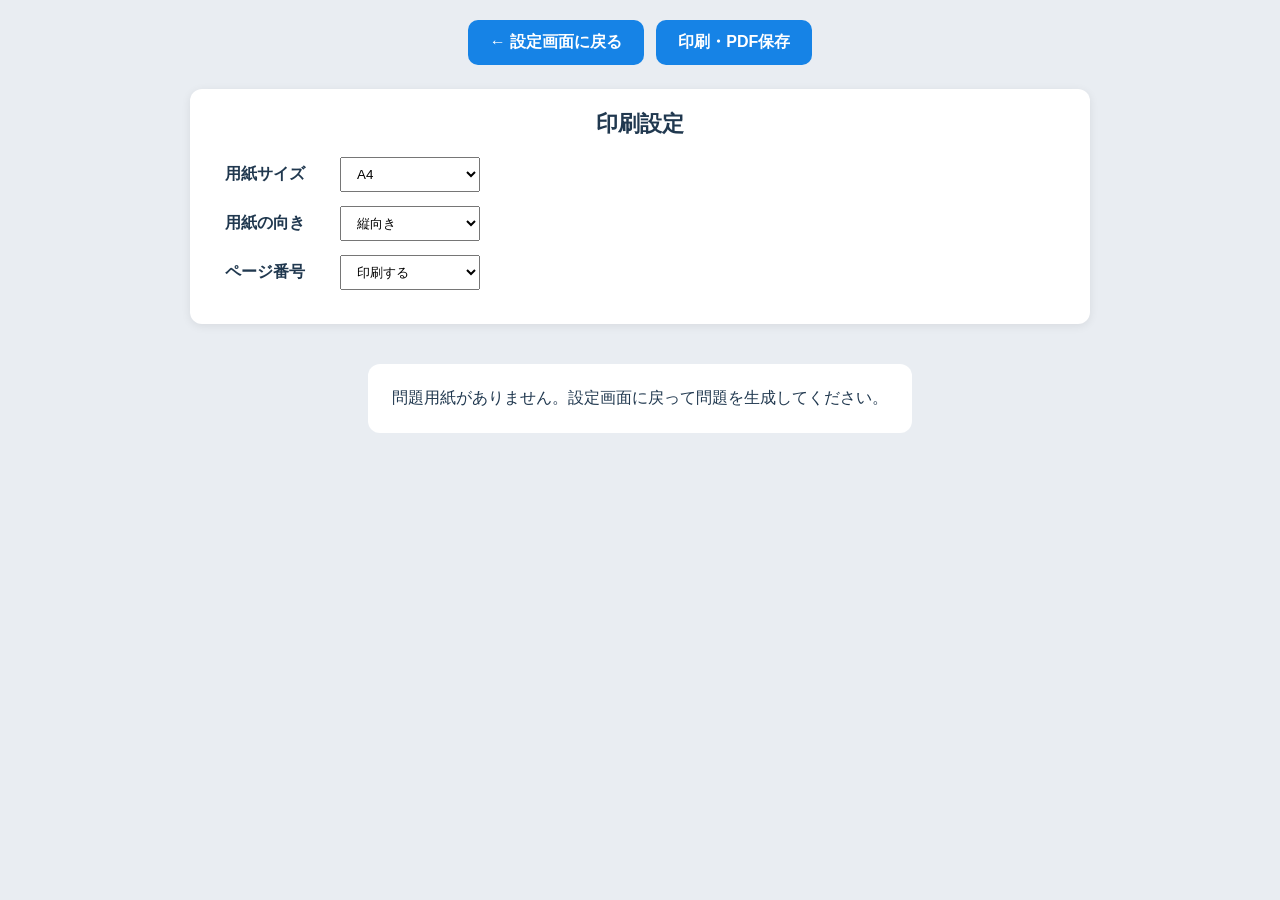
<file: problem-sheet.html>
<!DOCTYPE html>
<html lang="ja">
<head>
  <meta charset="UTF-8">
  <meta name="viewport" content="width=device-width, initial-scale=1.0">

  <title>問題用紙 | そろばんトレーニング</title>

  <link rel="preload"
        href="assets/fonts/Soloburn.woff2"
        as="font"
        type="font/woff2"
        crossorigin>

  <link rel="stylesheet" href="css/common.css">
  <link rel="stylesheet" href="css/problem/problem-create.css">

  <style>
    body {
      margin: 0;
      padding: 20px;
      background: #f3f7fb;
      color: #20384f;
    }

    .problem-sheet-toolbar {
      display: flex;
      justify-content: center;
      flex-wrap: wrap;
      gap: 12px;
      margin: 0 auto 24px;
    }

    .problem-sheet-toolbar button {
      padding: 12px 22px;
      border: 0;
      border-radius: 10px;
      background: #1683e6;
      color: #fff;
      font-size: 16px;
      font-weight: 800;
      cursor: pointer;
    }

    .problem-sheet-toolbar button:hover {
      opacity: 0.85;
    }

    #problemSheetOutput {
      width: 100%;
      max-width: 1180px;
      margin: 0 auto;
    }

    .problem-sheet-message {
      padding: 24px;
      border-radius: 12px;
      background: #fff;
      text-align: center;
    }

    @media print {
      body {
        margin: 0;
        padding: 0;
        background: #fff;
      }

      .problem-sheet-toolbar,
      .problem-sheet-message {
        display: none !important;
      }

      #problemSheetOutput {
        width: 100%;
        max-width: none;
        margin: 0;
      }
    }

    /* 印刷編集パネル */
    #printEditor {
      max-width: 900px;
      margin: 0 auto 24px;
      padding: 20px;
      background: #fff;
      border-radius: 12px;
      box-shadow: 0 2px 10px rgba(0,0,0,0.08);
    }

    #printEditor h2 {
      margin: 0 0 18px;
      font-size: 22px;
    }

    #printEditor h3 {
      margin: 20px 0 12px;
      font-size: 16px;
    }

    .print-setting-row {
      display: flex;
      align-items: center;
      gap: 20px;
      margin-bottom: 14px;
    }

    .print-setting-row label {
      width: 110px;
      font-weight: bold;
    }

    .print-setting-row select {
      padding: 8px 12px;
      min-width: 140px;
    }

    .print-margin-grid {
      display: grid;
      grid-template-columns: repeat(4, 1fr);
      gap: 12px;
    }

    .print-margin-grid label {
      display: flex;
      flex-direction: column;
      gap: 6px;
      font-size: 14px;
    }

    .print-margin-grid input {
      width: 100%;
      box-sizing: border-box;
      padding: 8px;
    }

    @media (max-width: 600px) {
      .print-margin-grid {
        grid-template-columns: repeat(2, 1fr);
      }
    }

    @media print {
      #printEditor {
        display: none !important;
      }
    }

    /* かけ算・わり算の自動配置用 */
    .subject-print-page {
      display: grid;
      grid-template-columns: minmax(0, 1fr);
      gap: 12px;
      align-items: start;
      box-sizing: border-box;
      background: #fff;
    }

    .subject-print-page.is-two-up {
      grid-template-columns: repeat(2, minmax(0, 1fr));
    }

    .subject-print-page > .kake-print-sheet,
    .subject-print-page > .wari-print-sheet {
      width: 100% !important;
      max-width: none !important;
      min-width: 0 !important;
      margin: 0 !important;
      box-sizing: border-box !important;
      page-break-after: auto !important;
      break-after: auto !important;
    }

    @media print {
      .subject-print-page {
        break-after: page;
        page-break-after: always;
      }

      .subject-print-page:last-of-type {
        break-after: auto;
        page-break-after: auto;
      }
    }

  </style>
</head>

<body>

  <div class="problem-sheet-toolbar">

    <button type="button" id="backToSettings">
      ← 設定画面に戻る
    </button>

    <button type="button" id="printProblemSheets">
      印刷・PDF保存
    </button>

  </div>

  <!-- 印刷編集パネル -->
  <section id="printEditor">

    <h2>印刷設定</h2>

    <div class="print-setting-row">
      <label>用紙サイズ</label>
      <select id="paperSize">
        <option value="A4">A4</option>
        <option value="B5">B5</option>
        <option value="A3">A3</option>
      </select>
    </div>

    <div class="print-setting-row">
      <label>用紙の向き</label>
      <select id="paperOrientation">
        <option value="portrait">縦向き</option>
        <option value="landscape">横向き</option>
      </select>
    </div>

    <div class="print-setting-row">
      <label for="pageNumber">ページ番号</label>
      <select id="pageNumber">
        <option value="show" selected>印刷する</option>
        <option value="hide">印刷しない</option>
      </select>
    </div>

  </section>

  <main id="problemSheetOutput"></main>

<script>
(() => {
  const output = document.getElementById("problemSheetOutput");
  const html = sessionStorage.getItem("generatedProblemSheets");

  if (!html) {
    const message = document.createElement("p");
    message.className = "problem-sheet-message";
    message.textContent =
      "問題用紙がありません。設定画面に戻って問題を生成してください。";
    output.appendChild(message);
  } else {
    output.innerHTML = html;
  }

  const printStyle = document.createElement("style");
  printStyle.id = "printEditorDynamicStyles";
  document.head.appendChild(printStyle);

  // 用紙サイズ
  const paperDimensions = {
    A4: [210, 297],
    B5: [182, 257],
    A3: [297, 420]
  };

  // 用紙の幅と高さを取得
  function getPageDimensions() {
    const size = document.getElementById("paperSize").value;
    const orientation =
      document.getElementById("paperOrientation").value;

    const [w, h] = paperDimensions[size] || paperDimensions.A4;

    return orientation === "landscape"
      ? { width: h, height: w }
      : { width: w, height: h };
  }


      // みとり算の元の段組みを復元する
      function preserveMitoriRows() {
        const lists = output.querySelectorAll(
          ".problem-generated-list"
        );

        lists.forEach(list => {
          // すでに段組みを復元している場合は何もしない
          if (list.querySelector(":scope > .mitori-print-row")) {
            return;
          }

          const items = Array.from(list.children).filter(item =>
            item.classList.contains("problem-generated-item")
          );

          if (!items.length) return;

          const rows = [];
          let currentRow = null;

          items.forEach(item => {
            // 元の段の先頭から新しい行を作る
            if (
              !currentRow ||
              item.classList.contains("mitori-row-left")
            ) {
              currentRow = document.createElement("div");
              currentRow.className = "mitori-print-row";
              rows.push(currentRow);
            }

            currentRow.appendChild(item);

            // 元の段の最後で行を閉じる
            if (item.classList.contains("mitori-row-right")) {
              currentRow = null;
            }
          });

          if (rows.length) {
            list.classList.add("mitori-print-list");
            list.replaceChildren(...rows);
          }
        });
      }


  // =========================================
  // かけ算・わり算の自動配置
  // =========================================

  function arrangeSubjectSheets() {

    // 既存の配置をいったん解除
    const existing = output.querySelector("#subjectPrintPages");

    if (existing) {
      while (existing.firstElementChild) {
        const page = existing.firstElementChild;

        while (page.firstElementChild) {
          output.insertBefore(page.firstElementChild, existing);
        }

        page.remove();
      }

      existing.remove();
    }

    // かけ算・わり算の問題用紙を取得
    const kakeSheets = Array.from(
      output.querySelectorAll(
        ":scope > .kake-print-sheet:not(.wari-print-sheet)"
      )
    );

    const wariSheets = Array.from(
      output.querySelectorAll(
        ":scope > .wari-print-sheet"
      )
    );

    if (!kakeSheets.length && !wariSheets.length) return;

    const dimensions = getPageDimensions();

    // ページ番号用の余白を考慮
    const availableHeight = dimensions.height - 12;

    const gapMm = 4;

    const pageRoot = document.createElement("div");
    pageRoot.id = "subjectPrintPages";

    // =========================================
    // 同じ回数のかけ算・わり算を組み合わせる
    // =========================================

    const usedWari = new Set();
    const groups = [];

    kakeSheets.forEach(kake => {

      const round =
        kake.getAttribute("data-sheet-round") || "";

      const matchIndex = wariSheets.findIndex((wari, i) => {

        return (
          !usedWari.has(i) &&
          (wari.getAttribute("data-sheet-round") || "") === round
        );

      });

      if (matchIndex >= 0) {

        usedWari.add(matchIndex);

        groups.push({
          kake,
          wari: wariSheets[matchIndex]
        });

      } else {

        groups.push({
          kake,
          wari: null
        });

      }

    });

    // 対応するかけ算がないわり算も追加
    wariSheets.forEach((wari, i) => {

      if (!usedWari.has(i)) {
        groups.push({
          kake: null,
          wari
        });
      }

    });

    // =========================================
    // 半分の幅に収まるか実寸で確認
    // =========================================

    const measureBox = document.createElement("div");

    measureBox.style.cssText = [
      "position:absolute",
      "left:-100000px",
      "top:0",
      "visibility:hidden",
      `width:${dimensions.width}mm`,
      "display:block",
      "box-sizing:border-box"
    ].join(";");

    document.body.appendChild(measureBox);

    function fitsInColumn(sheet) {

      if (!sheet) return false;

      const clone = sheet.cloneNode(true);

      clone.style.setProperty(
        "display",
        "block",
        "important"
      );

      clone.style.setProperty(
        "width",
        `calc((100% - ${gapMm}mm) / 2)`,
        "important"
      );

      clone.style.setProperty(
        "max-width",
        "none",
        "important"
      );

      clone.style.setProperty(
        "height",
        "auto",
        "important"
      );

      clone.style.setProperty(
        "min-height",
        "0",
        "important"
      );

      clone.style.setProperty(
        "margin",
        "0",
        "important"
      );

      clone.style.setProperty(
        "page-break-after",
        "auto",
        "important"
      );

      clone.style.setProperty(
        "break-after",
        "auto",
        "important"
      );

      measureBox.appendChild(clone);

      const widthOkay =
        clone.scrollWidth <= clone.clientWidth + 2;

      const heightMm =
        clone.getBoundingClientRect().height * 25.4 / 96;

      const heightOkay =
        heightMm <= availableHeight;

      clone.remove();

      return widthOkay && heightOkay;
    }

    // =========================================
    // ページへの配置
    // =========================================

    groups.forEach(group => {

      const page = document.createElement("section");

      page.className = "subject-print-page";

      page.style.width = `${dimensions.width}mm`;
      page.style.minHeight = `${dimensions.height}mm`;
      page.style.padding = "0";

      // かけ算・わり算の両方が半分の幅に収まるか
      const canPair =
        group.kake &&
        group.wari &&
        fitsInColumn(group.kake) &&
        fitsInColumn(group.wari);

      if (canPair) {

        // 両方収まる場合は左右に並べる
        page.classList.add("is-two-up");

        page.appendChild(group.kake);
        page.appendChild(group.wari);

      } else {

        // 収まらない場合は別々のページにする
        if (group.kake) {
          page.appendChild(group.kake);
        }

        if (group.wari) {

          if (group.kake) {

            const secondPage =
              document.createElement("section");

            secondPage.className =
              "subject-print-page";

            secondPage.style.width =
              `${dimensions.width}mm`;

            secondPage.style.minHeight =
              `${dimensions.height}mm`;

            secondPage.appendChild(group.wari);

            pageRoot.appendChild(page);
            pageRoot.appendChild(secondPage);

            return;
          }

          page.appendChild(group.wari);
        }

      }

      pageRoot.appendChild(page);

    });

    measureBox.remove();

  // =========================================
  // 表示順を かけ算 → わり算 → みとり算 → 解答 にする
  // =========================================

  // かけ算・わり算の配置ページを先に追加
  const answerSheet =
    output.querySelector(":scope > .combined-answer-sheet");

  if (answerSheet) {
    output.insertBefore(pageRoot, answerSheet);
  } else {
    output.appendChild(pageRoot);
  }

  // みとり算を取得
  const mitoriSheets =
    output.querySelector("#problemGeneratedSheets");

  // みとり算をかけ算・わり算の後ろ、解答の前に移動
  if (mitoriSheets) {
    if (answerSheet) {
      output.insertBefore(mitoriSheets, answerSheet);
    } else {
      output.appendChild(mitoriSheets);
    }
  }

  }

  // =========================================
  // 印刷設定の反映
  // =========================================

  function applyPrintSettings() {

    const paperSize =
      document.getElementById("paperSize").value;

    const orientation =
      document.getElementById("paperOrientation").value;

    const { width: pageWidth, height: pageHeight } =
      getPageDimensions();

    const pageNumber =
      document.getElementById("pageNumber").value;

    printStyle.textContent = `

      @page {
        size: ${paperSize} ${orientation};

        margin: ${pageNumber === "show"
          ? "0mm 0mm 12mm 0mm"
          : "0"};

        ${pageNumber === "show" ? `
          @bottom-center {
            content: counter(page);
            font-size: 9pt;
            color: #333;
          }
        ` : ""}
      }

      /* =====================================
         画面プレビュー
      ===================================== */

      @media screen {

        body {
          background: #e9edf2 !important;
        }

        #problemSheetOutput {
          display: flex !important;
          flex-direction: column !important;
          align-items: center !important;
          width: 100% !important;
          max-width: none !important;
          overflow-x: auto !important;
          box-sizing: border-box !important;
          gap: 24px !important;
        }

        #problemGeneratedSheets,
        #subjectPrintPages {
          width: ${pageWidth}mm !important;
          max-width: none !important;
          margin: 0 auto !important;
        }

        #problemGeneratedSheets > *,
        .combined-answer-sheet,
        .subject-print-page {
          display: block !important;
          width: ${pageWidth}mm !important;
          min-height: ${pageHeight}mm !important;
          max-width: none !important;
          margin: 0 auto 24px !important;
          box-sizing: border-box !important;
          background: #fff !important;
          box-shadow: 0 2px 12px rgba(0,0,0,0.15) !important;
        }

        /* 左右2列に配置 */
        .subject-print-page.is-two-up {
          display: grid !important;
          grid-template-columns: repeat(2, minmax(0, 1fr)) !important;
          gap: 4mm !important;
        }

        .subject-print-page > .kake-print-sheet,
        .subject-print-page > .wari-print-sheet {
          width: 100% !important;
          min-height: 0 !important;
          margin: 0 !important;
          padding: 7mm !important;
          box-shadow: none !important;
        }

        /* みとり算：元の段組みを維持 */
        .problem-generated-list.mitori-print-list {
          display: flex !important;
          flex-direction: column !important;
          flex-wrap: nowrap !important;
          row-gap: 4mm !important;
          width: 100% !important;
        }

        .mitori-print-row {
          display: flex !important;
          flex-wrap: nowrap !important;
          width: 100% !important;
          gap: 0 !important;
          align-items: stretch !important;
        }

        .mitori-print-row > .problem-generated-item {
          flex: 1 1 0 !important;
          width: 0 !important;
          max-width: none !important;
          min-width: 0 !important;
          box-sizing: border-box !important;
        }

      }

      /* =====================================
         印刷
      ===================================== */

      @media print {

        body {
          margin: 0 !important;
          padding: 0 !important;
        }

        #problemSheetOutput {
          width: 100% !important;
          max-width: none !important;
          margin: 0 !important;
        }

        #problemGeneratedSheets {
          width: ${pageWidth}mm !important;
          max-width: none !important;
          margin: 0 !important;
          padding: 0 !important;
        }

        #problemGeneratedSheets > * {
          width: 100% !important;
        }

        #problemGeneratedSheets > *,
        .combined-answer-sheet,
        .subject-print-page {
          max-width: none !important;
          margin: 0 !important;
          box-sizing: border-box !important;
        }

        /* かけ算・わり算 */
        .subject-print-page {
          width: ${pageWidth}mm !important;
          min-height: ${pageHeight}mm !important;
          break-after: page;
          page-break-after: always;
        }

        .subject-print-page.is-two-up {
          display: grid !important;
          grid-template-columns: repeat(2, minmax(0, 1fr)) !important;
          gap: 4mm !important;
        }

        .subject-print-page > .kake-print-sheet,
        .subject-print-page > .wari-print-sheet {
          width: 100% !important;
          max-width: none !important;
          min-width: 0 !important;
          min-height: 0 !important;
          margin: 0 !important;
          padding: 7mm !important;
          box-sizing: border-box !important;
          page-break-after: auto !important;
          break-after: auto !important;
        }

        /* =====================================
           みとり算：元の段組みを維持
        ===================================== */

        .problem-generated-list.mitori-print-list {
          display: flex !important;
          flex-direction: column !important;
          flex-wrap: nowrap !important;
          row-gap: 4mm !important;
          width: 100% !important;
        }

        .mitori-print-row {
          display: flex !important;
          flex-direction: row !important;
          flex-wrap: nowrap !important;
          width: 100% !important;
          gap: 0 !important;
          align-items: stretch !important;
          break-inside: avoid !important;
          page-break-inside: avoid !important;
        }

        .mitori-print-row > .problem-generated-item {
          display: block !important;
          flex: 1 1 0 !important;
          width: 0 !important;
          max-width: none !important;
          min-width: 0 !important;
          box-sizing: border-box !important;
        }

      }

    `;

    // 用紙設定変更後に配置を再計算
    arrangeSubjectSheets();

  }

  // 設定変更時に反映
  document
    .querySelectorAll("#printEditor select, #printEditor input")
    .forEach(control => {
      control.addEventListener("change", applyPrintSettings);
    });

  // 初期設定
  preserveMitoriRows();
  applyPrintSettings();

  // 設定画面に戻る
  document
    .getElementById("backToSettings")
    .addEventListener("click", () => {

      if (history.length > 1) {
        history.back();
      } else {
        window.location.href = "index.html";
      }

    });

  // 印刷・PDF保存
  document
    .getElementById("printProblemSheets")
    .addEventListener("click", () => {
      window.print();
    });

})();
</script>

</body>
</html>
</file>
<file: css/common.css>
/* =========================================================
   そろばんトレーニング
   共通CSS

   ・全画面共通の基本設定
   ・Soloburnフォント
   ・ボックスサイズ統一
   ・フォーム要素のフォント統一
========================================================= */


/* =========================================================
   Soloburn フォント
========================================================= */

@font-face {
  font-family: "Soloburn";

  src:
    url("../assets/fonts/Soloburn.woff2") format("woff2"),
    url("../assets/fonts/Soloburn.woff") format("woff");

  font-weight: normal;
  font-style: normal;
}


/* =========================================================
   ボックスサイズ
========================================================= */

* {
  box-sizing: border-box;
}


/* =========================================================
   HTML基本設定
========================================================= */

html {
  margin: 0;
  padding: 0;
}


/* =========================================================
   フォーム要素のフォント
========================================================= */

button,
input {
  font-family: inherit;
}

/* =====================================================
   全体（フラッシュ仕様）
===================================================== */

body {
  margin: 0;
  padding: 0;
  text-align: center;

  background-color: black;
  color: #00ff00;

  font-family: sans-serif;
}
</file>
<file: css/problem/problem-create.css>
/* =========================================================
   見取算 設定画面
========================================================= */

.problem-create-panel {
  margin-top: 22px;
  padding: 24px;
  background: #fff7ed;
  border: 2px solid #f97316;
  border-radius: 16px;
}

/* みとり算の問題ごとのカード枠線 */
.problem-create-panel:not(.kake-problem-create-panel):not(.wari-problem-create-panel) .individual-problem-block {
  border-color: #fed7aa;
}

/* =========================================================
   問題用紙ごとのカード
========================================================= */

.individual-problem-block {
  margin-top: 20px;
  padding: 20px;
  background: #ffffff;
  border: 2px solid #c9d7e3;
  border-radius: 14px;
  box-sizing: border-box;
}

.individual-problem-block:first-child {
  margin-top: 0;
}

.individual-problem-settings {
  margin: 0;
}

/* =========================================================
   セクション見出し
========================================================= */

.problem-create-heading {
  margin: 0 0 18px;
  color: #9a3412;
  font-size: 22px;
  font-weight: 900;
}


/* =========================================================
   問題用紙情報
========================================================= */

.problem-paper-info {
  display: grid;
  grid-template-columns: repeat(2, minmax(0, 1fr));
  gap: 14px;
  margin-bottom: 26px;
}

.problem-form-item {
  display: flex;
  flex-direction: column;
  gap: 6px;
}

.problem-form-item.full {
  grid-column: 1 / -1;
}

.problem-form-label {
  color: #23405e;
  font-size: 14px;
  font-weight: 800;
}

.problem-form-input,
.problem-form-select {
  width: 100%;
  min-height: 42px;
  box-sizing: border-box;
  padding: 8px 11px;

  background: #ffffff;

  border: 1px solid #b9c9d8;
  border-radius: 8px;

  color: #20384f;
  font-size: 16px;
  font-weight: 600;
}

.problem-form-input:focus,
.problem-form-select:focus {
  outline: none;
  border-color: #f97316;
  box-shadow: 0 0 0 3px rgba(249, 115, 22, 0.12);
}


/* =========================================================
   問題数
========================================================= */

.problem-count-area {
  margin-bottom: 26px;
}

.problem-count-buttons {
  display: flex;
  flex-wrap: wrap;
  gap: 8px;
}

.problem-count-button {
  min-width: 72px;
  padding: 9px 13px;

  background: #ffffff;

  border: 2px solid #b9c9d8;
  border-radius: 9px;

  color: #23405e;
  font-size: 15px;
  font-weight: 800;

  cursor: pointer;
}


.problem-count-button,
.problem-sheet-count-button {
  min-width: 72px;
  padding: 9px 13px;
  background: #ffffff;
  border: 2px solid #b9c9d8;
  border-radius: 9px;
  color: #23405e;
  font-size: 15px;
  font-weight: 800;
  cursor: pointer;
}

.problem-count-button:hover,
.problem-sheet-count-button:hover {
  border-color: #f97316;
}

.problem-count-button.selected,
.problem-sheet-count-button.selected {
  background: #f97316;
  border-color: #f97316;
  color: #ffffff;
}


/* =========================================================
   区間設定
========================================================= */

.problem-section-area {
  margin-bottom: 24px;
}

.problem-section-list {
  display: flex;
  flex-direction: column;
  gap: 14px;
}

.problem-section {
  padding: 18px;

  background: #ffffff;

  border: 1px solid #c9d7e3;
  border-radius: 12px;
}

.problem-section-title {
  margin: 0 0 14px;
  color: #9a3412;
  font-size: 17px;
  font-weight: 900;
}

.problem-section-range {
  display: grid;
  grid-template-columns: 1fr 1fr;
  gap: 12px;
  margin-bottom: 16px;
}


/* =========================================================
   区間設定項目
========================================================= */

.problem-section-settings {
  display: grid;
  grid-template-columns: 1fr;
  gap: 12px;
}

.problem-section-minus {
  margin-top: 14px;
}

.problem-section-minus.hidden {
  display: none;
}


/* =========================================================
   区間追加
========================================================= */

.problem-add-section-button {
  width: 100%;
  margin-top: 14px;
  padding: 11px 16px;
  background: #ffffff;
  border: 2px dashed #f97316;
  border-radius: 10px;
  color: #f97316;
  font-size: 15px;
  font-weight: 900;
  cursor: pointer;
}

.problem-add-section-button:hover {
  background: #ffedd5;
}


/* =========================================================
   設定状況
========================================================= */

.problem-section-status {
  margin-top: 12px;

  color: #587086;
  font-size: 14px;
  font-weight: 700;
  line-height: 1.5;
}

.problem-section-status.warning {
  color: #d85c00;
}


/* =========================================================
   スマホ
========================================================= */

@media (max-width: 700px) {

  .problem-create-panel {
    padding: 16px;
  }

  .problem-paper-info {
    grid-template-columns: 1fr;
  }

  .problem-form-item.full {
    grid-column: auto;
  }

  .problem-section-settings {
    grid-template-columns: 1fr;
  }

  .problem-section-range {
    grid-template-columns: 1fr;
  }

}

/* =========================================================
   問題生成ボタン
========================================================= */

.problem-generate-area {
  margin-top: 28px;
  margin-bottom: 30px;
  text-align: center;
}

.problem-generate-button {
  width: min(100%, 420px);
  min-height: 56px;
  padding: 14px 24px;
  background: #1683e6;
  border: 2px solid #1683e6;
  border-radius: 12px;
  color: #ffffff;
  font-size: 18px;
  font-weight: 900;
  cursor: pointer;
}

.problem-generate-button:hover {
  background: #0f6fc5;
  border-color: #0f6fc5;
}

.problem-generate-button:active {
  transform: translateY(1px);
}

/* =========================================================
   自動計算される問題数
========================================================= */

.problem-auto-value {
  width: 100%;
  min-height: 42px;
  box-sizing: border-box;
  padding: 8px 11px;

  background: #f1f5f9;
  border: 1px solid #c9d7e3;
  border-radius: 8px;

  color: #20384f;
  font-size: 16px;
  font-weight: 800;

  display: flex;
  align-items: center;
}

/* =========================================================
   桁数の区切り記号
========================================================= */

.problem-digit-range-separator {
  color: #20384f;
  font-size: 16px;
  font-weight: 600;
}

/* =========================================================
   生成した見取算 問題用紙
   全珠連の見取算問題用紙を基準にしたレイアウト
========================================================= */

#problemGeneratedSheet {
  width: 100%;
  margin-top: 28px;
  padding: 24px 16px 18px;
  box-sizing: border-box;

  background: #ffffff;
  border: 1px solid #c8c8c8;
}

/* =========================================================
   問題用紙ヘッダー
========================================================= */

.problem-generated-header {
  margin-bottom: 18px;
  text-align: center;
}

.problem-generated-header h2 {
  margin: 0 0 10px;

  color: #111111;
  font-size: 26px;
  font-weight: 900;
  letter-spacing: 0.28em;
}

.problem-generated-info {
  display: flex;
  justify-content: center;
  align-items: center;
  flex-wrap: wrap;
  gap: 22px;

  color: #111111;
  font-size: 14px;
  font-weight: 700;
}

.problem-generated-free-text {
  margin: 12px 0 0;

  color: #111111;
  font-size: 14px;
  line-height: 1.6;
}

/* =========================================================
   問題一覧
   5問 × 複数段
========================================================= */

.problem-generated-list {
  display: grid;

  grid-template-columns:
    repeat(5, minmax(0, 1fr));

  /*
    同じ行の問題同士は隙間なし
    行と行の間だけ少し空ける
  */
  column-gap: 0;
  row-gap: 14px;

  align-items: stretch;
}

/* =========================================================
   1問分
========================================================= */

.problem-generated-item {
  position: relative;

  min-height: 225px;

  /*
    問題番号のための上部スペース
    答え欄のための下部スペース
  */
  padding: 35px 8px 42px;

  box-sizing: border-box;

  background: #ffffff;

  /*
    基本は細線
  */
  border-top: 1px solid #20384f;
  border-right: 1px solid #20384f;
  border-bottom: 1px solid #20384f;

  border-radius: 0;

  text-align: center;

  break-inside: avoid;
  page-break-inside: avoid;
}

/* =========================================================
   行ごとの外枠
   実際の行構成はJavaScriptで決定
========================================================= */

.problem-generated-item.mitori-row-top {
  border-top: 3px solid #20384f;
}

.problem-generated-item.mitori-row-bottom {
  border-bottom: 3px solid #20384f;
}

.problem-generated-item.mitori-row-left {
  border-left: 3px solid #20384f;
}

.problem-generated-item.mitori-row-right {
  border-right: 3px solid #20384f;
}

/* =========================================================
   問題番号
========================================================= */

.problem-generated-number {
  position: absolute;

  top: 0;
  left: 0;

  width: 100%;

  height: 34px;

  box-sizing: border-box;

  display: flex;
  justify-content: center;
  align-items: center;

  color: #111111;

  font-size: 13px;
  font-weight: 700;

  text-align: center;

  /*
    問題番号と計算部分の境界
  */
  border-bottom: 1px solid #20384f;
}

/* =========================================================
   数字
========================================================= */

.problem-generated-numbers {
  display: flex;

  flex-direction: column;

  align-items: stretch;

  gap: 0;

  width: 100%;
}

/* =========================================================
   数字1行
========================================================= */

.problem-generated-row {
  display: flex;

  justify-content: flex-end;

  align-items: center;

  min-height: 22px;

  color: #111111;

  font-size: 18px;
  font-weight: 500;

  line-height: 1.05;

  font-variant-numeric: tabular-nums;
}

/* =========================================================
   ＋／－
   
   加算は何も表示しない
   引き算だけ「－」
========================================================= */

.problem-generated-operation {
  display: block;

  margin-right: 3px;

  color: #111111;

  font-size: 18px;
  font-weight: 500;

  text-align: center;
}

/* =========================================================
   数字本体
========================================================= */

.problem-generated-value {
  display: block;

  padding-right: 3px;

  color: #111111;

  font-family: "Soloburn", sans-serif;

  font-size: 18px;
  font-weight: 500;

  line-height: 1.05;

  text-align: right;

  white-space: nowrap;

  letter-spacing: 0.01em;
}

/* =========================================================
   答え記入欄
========================================================= */

.problem-generated-answer {
  position: absolute;

  left: 0;
  right: 0;
  bottom: 0;

  /*
    元の27pxから少し大きく
  */
  height: 38px;

  box-sizing: border-box;

  /*
    計算部分と答え欄の境界
  */
  border-top: 1px solid #20384f;

  color: transparent;

  font-size: 0;

  background: #ffffff;
}

/* =========================================================
   画面幅に応じた問題数配置
========================================================= */

/* =========================================================
   PC
========================================================= */

@media (min-width: 1000px) {

  .problem-generated-list {
    grid-template-columns:
      repeat(5, minmax(0, 1fr));

    column-gap: 0;
    row-gap: 14px;
  }

}

/* =========================================================
   タブレット
========================================================= */

@media (max-width: 999px) {

  .problem-generated-list {
    grid-template-columns:
      repeat(4, minmax(0, 1fr));

    column-gap: 0;
    row-gap: 12px;
  }

  .problem-generated-item {
    min-height: 220px;
  }

}

/* =========================================================
   スマートフォン
========================================================= */

@media (max-width: 700px) {

  #problemGeneratedSheet {
    padding: 18px 8px 14px;
  }

  .problem-generated-list {
    grid-template-columns:
      repeat(3, minmax(0, 1fr));

    column-gap: 0;
    row-gap: 10px;
  }

  .problem-generated-item {
    min-height: 210px;

    padding-left: 5px;
    padding-right: 5px;
  }

  .problem-generated-row {
    min-height: 21px;
  }

  .problem-generated-operation,
  .problem-generated-value {
    font-size: 15px;
  }

  .problem-generated-answer {
    height: 34px;
  }

}

/* =========================================================
   印刷用
========================================================= */

@media print {

  #problemGeneratedSheet {
    margin: 0;

    padding: 8mm 6mm;

    border: none;
  }

  .problem-generated-list {
    column-gap: 0;
    row-gap: 4mm;
  }

  .problem-generated-item {
    min-height: 54mm;

    break-inside: avoid;
  }

  .problem-generated-row {
    min-height: 5mm;
  }

  .problem-generated-operation,
  .problem-generated-value {
    font-size: 12pt;
  }

  .problem-generated-number {
    font-size: 9pt;
  }

}

/* =========================================================
   問題設定コピー按钮
========================================================= */

.problem-copy-settings-area {
  margin-top: 18px;
  text-align: center;
}

.problem-copy-settings-button {
  display: inline-block;
  width: 100%;
  max-width: 420px;
  padding: 14px 18px;
  border: none;
  border-radius: 10px;
  background: #ea580c;
  color: #ffffff;
  font-size: 16px;
  font-weight: 700;
  cursor: pointer;
  box-sizing: border-box;
  transition: background 0.2s ease;
}

.problem-copy-settings-button:hover {
  background: #c2410c;
}

.problem-copy-settings-button:active {
  transform: translateY(1px);
}

/* =========================================================
   かけ算専用カラー（青）
========================================================= */

/* メイン設定パネル */
.kake-problem-create-panel {
  background: #eff6ff;
  border-color: #2563eb;
}

/* 見出し */
.kake-problem-create-panel .problem-create-heading {
  color: #1e40af;
}

/* 問題ごとのカード */
.kake-problem-create-panel .kake-individual-problem-block {
  border-color: #bfdbfe;
}

/* 入力欄 */
.kake-problem-create-panel .problem-form-input,
.kake-problem-create-panel .problem-form-select {
  border-color: #bfdbfe;
}

/* 入力欄のフォーカス */
.kake-problem-create-panel .problem-form-input:focus,
.kake-problem-create-panel .problem-form-select:focus {
  border-color: #2563eb;
  box-shadow: 0 0 0 3px rgba(37, 99, 235, 0.12);
}

/* 問題数ボタン */
.kake-problem-create-panel .problem-count-button:hover,
.kake-problem-create-panel .problem-sheet-count-button:hover {
  border-color: #2563eb;
}

/* 選択中の問題数ボタン */
.kake-problem-create-panel .problem-count-button.selected,
.kake-problem-create-panel .problem-sheet-count-button.selected {
  background: #2563eb;
  border-color: #2563eb;
  color: #ffffff;
}

/* 区間設定 */
.kake-problem-create-panel .problem-section {
  border-color: #bfdbfe;
}

/* 区間見出し */
.kake-problem-create-panel .problem-section-title {
  color: #1e40af;
}

/* 区間追加ボタン */
.kake-problem-create-panel .problem-add-section-button {
  border-color: #2563eb;
  color: #2563eb;
}

.kake-problem-create-panel .problem-add-section-button:hover {
  background: #dbeafe;
}

/* 設定コピー */
.kake-problem-create-panel .problem-copy-settings-button {
  background: #1d4ed8;
}

.kake-problem-create-panel .problem-copy-settings-button:hover {
  background: #1e40af;
}

/* 個別確定ボタンの表示を強制 */
.problem-generation-result > .problem-confirm-button {
  display: block !important;
  visibility: visible !important;
  position: relative !important;
  z-index: 10;
  width: min(100%, 420px);
  min-height: 50px;
  margin: 18px auto;
  padding: 12px 20px;
  background: #1683e6 !important;
  color: #ffffff !important;
  border: none;
  border-radius: 10px;
  font-size: 16px;
  font-weight: 800;
  cursor: pointer;
}

/* =========================================================
   問題用紙ごとの確認・個別確定
========================================================= */

.problem-generation-preview {
  width: 100%;
  margin: 30px auto;
  display: flex;
  flex-direction: column;
  gap: 36px;
  box-sizing: border-box;
}

.problem-generation-result {
  width: 100%;
  margin: 0;
  padding: 0;
  background: transparent;
  border: none;
  border-radius: 0;
  box-sizing: border-box;
}

.problem-generation-result-heading {
  margin-bottom: 12px;
  font-size: 18px;
  font-weight: 800;
  color: #222222;
}

.problem-confirm-button {
  display: block;
  width: min(100%, 420px);
  min-height: 50px;
  margin: 12px auto 20px;
  padding: 12px 20px;
  border: none;
  border-radius: 10px;
  background: #1683e6;
  color: #ffffff;
  font-size: 16px;
  font-weight: 800;
  cursor: pointer;
  box-sizing: border-box;
}

.problem-confirm-button:hover:not(:disabled) {
  background: #126bc0;
}

.problem-generation-result-content {
  width: 100%;
  margin: 0;
  padding: 0;
  overflow: visible;
  box-sizing: border-box;
}

.problem-proceed-print-button {
  display: block;
  width: min(100%, 480px);
  min-height: 54px;
  margin: 10px auto 30px;
  padding: 14px 20px;
  border: none;
  border-radius: 10px;
  background: #15803d;
  color: #ffffff;
  font-size: 17px;
  font-weight: 800;
  cursor: pointer;
  box-sizing: border-box;
}

.problem-proceed-print-button:hover {
  background: #166534;
}

@media (max-width: 600px) {
  .problem-confirm-button,
  .problem-proceed-print-button {
    width: 100%;
  }
}

/* =========================================================
   わり算専用カラー（緑）
========================================================= */

/* メイン設定パネル */
.wari-problem-create-panel {
  background: #f0fdf4;
  border-color: #16a34a;
}

/* 問題用紙ごとのカード枠線 */
.wari-problem-create-panel .kake-individual-problem-block {
  border-color: #bbf7d0;
}

/* 見出し */
.wari-problem-create-panel .problem-create-heading {
  color: #166534;
}

/* 作成枚数・問題数ボタンのホバー */
.wari-problem-create-panel .problem-count-button:hover,
.wari-problem-create-panel .problem-sheet-count-button:hover {
  border-color: #16a34a;
}

/* 選択中のボタン */
.wari-problem-create-panel .problem-count-button.selected,
.wari-problem-create-panel .problem-sheet-count-button.selected {
  background: #16a34a;
  border-color: #16a34a;
  color: #ffffff;
}

/* 入力欄 */
.wari-problem-create-panel .problem-form-input,
.wari-problem-create-panel .problem-form-select {
  border-color: #bbf7d0;
}

/* 入力欄のフォーカス */
.wari-problem-create-panel .problem-form-input:focus,
.wari-problem-create-panel .problem-form-select:focus {
  border-color: #16a34a;
  box-shadow: 0 0 0 3px rgba(22, 163, 74, 0.12);
}

/* 区間設定 */
.wari-problem-create-panel .problem-section {
  border-color: #bbf7d0;
}

/* 区間見出し */
.wari-problem-create-panel .problem-section-title {
  color: #166534;
}

/* 区間追加ボタン */
.wari-problem-create-panel .problem-add-section-button {
  border-color: #16a34a;
  color: #16a34a;
}

.wari-problem-create-panel .problem-add-section-button:hover {
  background: #dcfce7;
}

/* 設定コピー */
.wari-problem-create-panel .problem-copy-settings-button {
  background: #15803d;
}

.wari-problem-create-panel .problem-copy-settings-button:hover {
  background: #166534;
}
</file>
